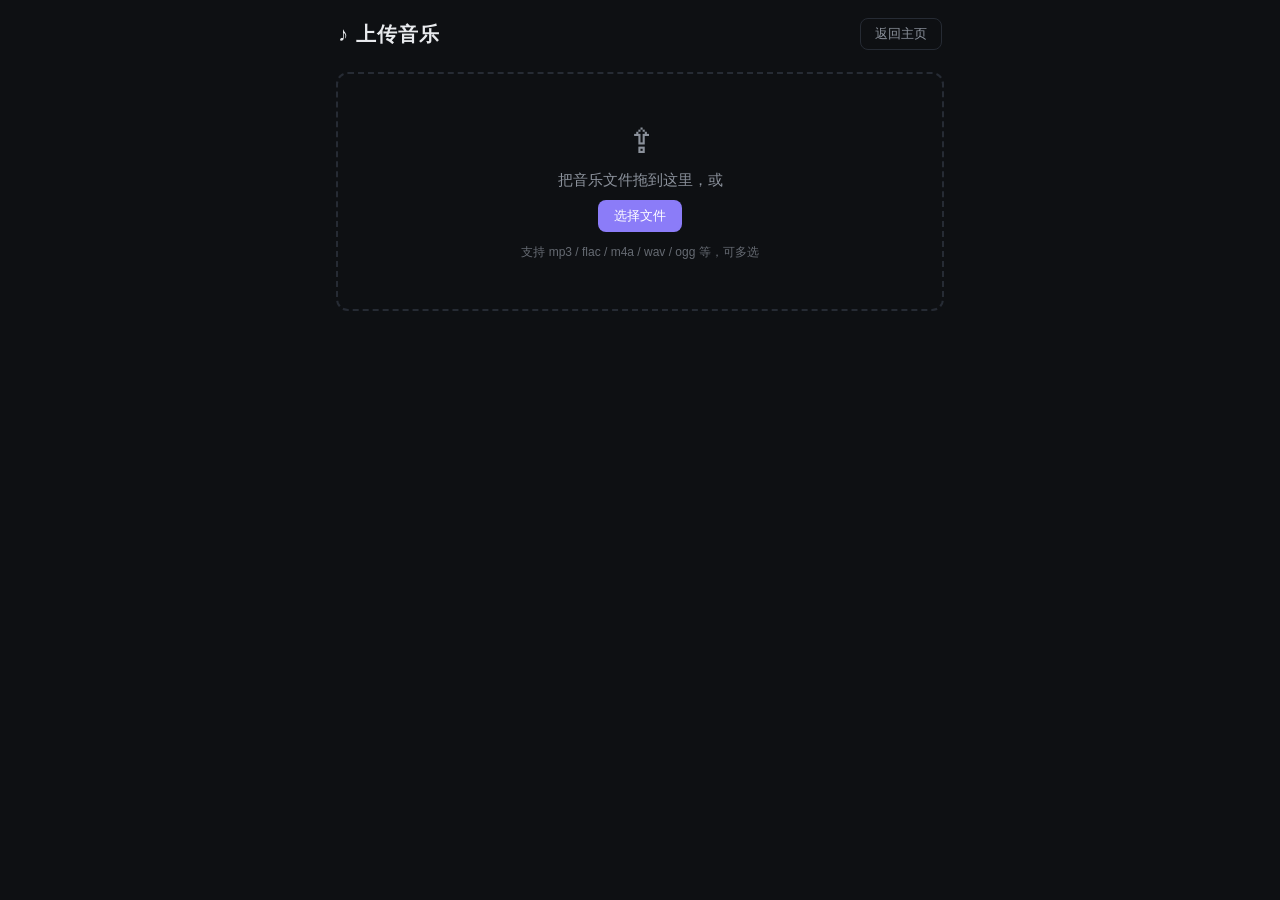
<file: templates/upload.html>
<!DOCTYPE html>
<html lang="zh-CN">
<head>
  <meta charset="UTF-8">
  <meta name="viewport" content="width=device-width, initial-scale=1.0">
  <title>上传音乐</title>
  <link rel="stylesheet" href="/static/css/style.css?v=20261031b">
</head>
<body>
  <div class="app upload-app">
    <header class="topbar">
      <h1 class="logo">♪ 上传音乐</h1>
      <a href="/" class="ghost-btn" style="text-decoration:none">返回主页</a>
    </header>

    <main>
      <div id="drop-zone" class="drop-zone">
        <p class="dz-icon">⇪</p>
        <p>把音乐文件拖到这里，或</p>
        <button id="btn-pick" class="primary-btn">选择文件</button>
        <p class="dz-hint">支持 mp3 / flac / m4a / wav / ogg 等，可多选</p>
      </div>
      <input id="file-input" type="file" multiple accept="audio/*,.mp3,.flac,.m4a,.aac,.wav,.ogg,.wma,.ape" hidden>

      <ul id="upload-list" class="upload-list"></ul>
    </main>
  </div>
  <script src="/static/js/upload.js?v=20261031b"></script>
</body>
</html>
</file>
<file: static/css/style.css>
/* ==================== 主题变量 ==================== */
:root {
  --bg: #0e1013;
  --panel: #181b21;
  --panel-hover: #1f232b;
  --border: #262b34;
  --text: #e8eaed;
  --muted: #8b919b;
  --accent: #8b7cf8;
  --accent-dim: #5a4fa8;
  --danger: #e5615e;
  --radius: 12px;
  --bg-image: linear-gradient(160deg, #141824 0%, #0e1013 100%);
}

* { margin: 0; padding: 0; box-sizing: border-box; }

/* ==================== 字体 ==================== */
/* 中文：字魂59号-创粗黑（用户指定）；英文：Great Vibes 花体 */
@font-face {
  font-family: "ChuangCuHei";
  src: url("/static/fonts/chuangcuhei.ttf") format("truetype");
  font-display: swap;
}
@font-face {
  font-family: "GreatVibes";
  src: url("/static/fonts/great-vibes.woff2") format("woff2");
  font-display: swap;
}

body {
  background: var(--bg);
  color: var(--text);
  font-family: "HarmonyOS Sans SC", "Microsoft YaHei", "PingFang SC", sans-serif;
  font-size: 15px;
}
/* 播放页打开时锁定页面滚动：避免全屏时右侧出现滚动条 */
body.player-open { overflow: hidden; }

/* 主页背景图（可在「背景」里更换，默认深色压暗保证列表可读） */
.home-bg {
  position: fixed; inset: 0; z-index: -1;
  background-image: var(--home-bg-image, none);
  background-size: cover; background-position: center;
  filter: brightness(.38) saturate(.85);
}

button { font-family: inherit; cursor: pointer; }
.hidden { display: none !important; }

/* ==================== 主页布局 ==================== */
.app {
  max-width: 760px;
  margin: 0 auto;
  min-height: 100vh;
  display: flex;
  flex-direction: column;
  padding: 0 16px;
}

.topbar {
  display: flex;
  align-items: center;
  justify-content: space-between;
  padding: 18px 2px 14px;
}

.logo { font-size: 20px; font-weight: 600; letter-spacing: 1px; }
.topbar-actions { display: flex; gap: 10px; }

.sort-select {
  background: var(--bg);
  border: 1px solid var(--border);
  color: var(--muted);
  border-radius: 8px;
  padding: 6px 10px;
  font-size: 13px;
  outline: none;
  transition: border-color .2s;
}
.sort-select:hover, .sort-select:focus { border-color: var(--accent); color: var(--text); }

.ghost-btn {
  background: transparent;
  border: 1px solid var(--border);
  color: var(--muted);
  border-radius: 8px;
  padding: 6px 14px;
  font-size: 13px;
  transition: all .2s;
}
.ghost-btn:hover { color: var(--text); border-color: var(--accent); }
.ghost-btn.active { color: var(--accent); border-color: var(--accent); }

/* ==================== 歌曲列表 ==================== */
.song-list { list-style: none; flex: 1; }

.song-item {
  display: flex;
  align-items: center;
  gap: 12px;
  padding: 11px 14px;
  border-radius: var(--radius);
  cursor: pointer;
  transition: background .15s;
}
.song-item:hover { background: var(--panel-hover); }
.song-item.playing { background: var(--panel); }
.song-item.playing .song-name { color: var(--accent); }

.song-item .idx { width: 26px; color: var(--muted); font-size: 13px; text-align: center; }
.song-item .cover-thumb {
  width: 40px; height: 40px; border-radius: 8px; object-fit: cover;
  background: linear-gradient(135deg, #23283a, #14161d);
  flex-shrink: 0;
}
.song-info { flex: 1; min-width: 0; }
.song-name { white-space: nowrap; overflow: hidden; text-overflow: ellipsis; }
.song-sub { font-size: 12px; color: var(--muted); margin-top: 2px;
  white-space: nowrap; overflow: hidden; text-overflow: ellipsis; }

.stars { display: inline-flex; gap: 1px; font-size: 14px; color: var(--muted); }
/* 加权随机抽中概率：淡淡的次要信息，等宽数字避免抖动 */
.prob {
  flex-shrink: 0;
  min-width: 40px;
  text-align: right;
  margin-right: 8px;
  font-size: 11px;
  color: var(--muted);
  opacity: .42;
  font-variant-numeric: tabular-nums;
}
.stars .on { color: #f5c452; }
.stars.clickable span { cursor: pointer; padding: 0 1px; }
.stars.clickable span:hover { transform: scale(1.2); }

/* 编辑模式下的操作条 */
.song-edit {
  display: none;
  gap: 6px;
}
body.editing .song-edit { display: flex; }
body.editing .song-item { background: var(--panel); margin-bottom: 6px; flex-wrap: wrap; }

.mini-btn {
  background: var(--panel-hover);
  border: 1px solid var(--border);
  color: var(--muted);
  border-radius: 6px;
  padding: 4px 10px;
  font-size: 12px;
  transition: all .15s;
}
.mini-btn:hover { color: var(--text); border-color: var(--accent); }
.mini-btn.danger:hover { color: var(--danger); border-color: var(--danger); }

.empty-hint { color: var(--muted); text-align: center; padding: 60px 0; }

/* ==================== 底部功能卡片 ==================== */
.panels {
  display: flex;
  gap: 12px;
  padding: 16px 0 20px;
  flex-wrap: wrap;
}

.panel-card {
  flex: 1;
  min-width: 220px;
  background: var(--panel);
  border: 1px solid var(--border);
  border-radius: var(--radius);
  padding: 14px 16px;
  transition: border-color .2s;
}
.panel-card:hover { border-color: var(--accent-dim); }

.panel-card h3 { font-size: 14px; font-weight: 600; margin-bottom: 8px; }
.panel-card p { font-size: 12px; color: var(--muted); margin-bottom: 10px; }
.panel-card .panel-actions { display: flex; gap: 8px; flex-wrap: wrap; }

.primary-btn {
  background: var(--accent);
  color: #fff;
  border: none;
  border-radius: 8px;
  padding: 7px 16px;
  font-size: 13px;
  transition: background .2s;
}
.primary-btn:hover { background: var(--accent-dim); }
.primary-btn:disabled { background: var(--border); color: var(--muted); cursor: not-allowed; }

.usb-dev {
  display: flex; align-items: center; justify-content: space-between;
  gap: 6px 10px; flex-wrap: wrap;
  font-size: 12px; color: var(--muted);
  padding: 8px 10px; border-radius: 8px; background: var(--bg);
  margin-bottom: 6px;
}
.usb-dev b { color: var(--text); font-weight: 500; }
.usb-info { min-width: 0; flex: 1 1 100%; }
.usb-dev-line { display: flex; align-items: baseline; gap: 6px; flex-wrap: wrap; }
.usb-usage { flex: 1 1 100%; font-size: 11px; margin-top: 4px; color: var(--muted); display: flex; align-items: center; gap: 6px; white-space: nowrap; }
.usb-bar { flex: 1 1 60px; max-width: 110px; min-width: 44px; height: 4px; border-radius: 2px; background: var(--border); overflow: hidden; }
.usb-bar i { display: block; height: 100%; background: var(--accent); transition: width .3s; }
.usb-side { display: flex; align-items: center; gap: 6px; flex-shrink: 0; }
.badge { font-size: 11px; padding: 2px 8px; border-radius: 10px; white-space: nowrap; }
.badge.ok { background: #1d3a2a; color: #6fd598; }
.badge.off { background: #3a3222; color: #e0b45c; }
.badge.lock { background: #3a2626; color: var(--danger); }
#panel-usb { flex: 1.5 1 300px; }

/* ==================== 沉浸式播放页 ==================== */
.player {
  position: fixed; inset: 0; z-index: 100;
  display: flex; flex-direction: column;
  color: #fff;
  background: var(--bg);
  animation: fade-in .35s ease;
}
/* 元素级全屏（iPad Safari 等移动端）时保证铺满且不透明 */
.player:fullscreen, .player:-webkit-full-screen { width: 100%; height: 100%; background: var(--bg); }
.player-bg {
  position: absolute; inset: -20px;
  background-image: var(--bg-image);
  background-size: cover; background-position: center;
  filter: brightness(.45) saturate(.9);
  z-index: -1;
}

.player-top, .player-bottom { padding: 20px 28px; position: relative; transition: opacity .6s ease; }
.player-top { display: flex; align-items: center; gap: 14px; }

/* 免打扰模式：无操作一段时间后隐藏底部控制条和顶部按钮，歌名常驻 */
.player.zen .player-bottom { opacity: 0; pointer-events: none; }
.player.zen .round-btn { opacity: 0; pointer-events: none; }
.player.zen { cursor: none; }

.round-btn {
  width: 38px; height: 38px; border-radius: 50%;
  background: rgba(255,255,255,.12); border: none; color: #fff; font-size: 16px;
  transition: background .2s, opacity .6s ease;
}
.round-btn:hover { background: rgba(255,255,255,.25); }

.player-title { flex: 1; }
/* 播放页标题字体：纯英文花体 / 含中文用创粗黑（由 JS 按内容切换类名） */
#pl-title { font-size: 20px; font-weight: 600; }
#pl-title.font-cn { font-family: "ChuangCuHei", "Microsoft YaHei", sans-serif; font-weight: 500; }
#pl-title.font-en { font-family: "GreatVibes", cursive; font-weight: 400; font-size: 30px; }
.pl-rating { font-size: 13px; opacity: .75; margin-top: 2px; transition: opacity .6s ease; }
/* 免打扰模式下星级随按钮一起隐藏，只留歌名 */
.player.zen .pl-rating { opacity: 0; }

.player-body {
  flex: 1;
  display: grid;
  grid-template-columns: minmax(0, 1fr) minmax(0, 1fr); /* 左右等宽，关于中轴线对称 */
  place-items: center;              /* 各自水平垂直居中 */
  padding: 0 4vw;
  min-height: 0;
}

/* 旋转唱片 */
.disc-wrap { flex-shrink: 0; display: flex; justify-content: center; }
.disc {
  width: min(32vw, 320px); height: min(32vw, 320px);
  border-radius: 50%;
  background: linear-gradient(135deg, #23283a, #10121a 60%, #1c2030);
  box-shadow: 0 12px 48px rgba(0,0,0,.6), inset 0 0 0 1px rgba(255,255,255,.08);
  overflow: hidden; position: relative;
  animation: spin 22s linear infinite;
  animation-play-state: paused;
}
.disc.spinning { animation-play-state: running; }
.disc img { width: 100%; height: 100%; object-fit: cover; }
.disc-fallback {
  position: absolute; inset: 0; display: flex; align-items: center; justify-content: center;
  font-size: 64px; color: rgba(255,255,255,.18);
}
@keyframes spin { to { transform: rotate(360deg); } }
@keyframes fade-in { from { opacity: 0; } }

/* 歌词区 */
.lyrics-wrap {
  width: 100%;               /* grid 居中会导致收缩为内容宽，必须显式撑满 */
  height: min(58vh, 480px);
  overflow: hidden;
  position: relative;
}
.lyrics {
  position: absolute; left: 0; right: 0; top: 50%;
  transition: transform .45s cubic-bezier(.2,.7,.3,1);
}
.lyric-line {
  padding: 9px 12px;
  font-size: 17px; line-height: 1.5;
  color: #fff; opacity: .35;
  transition: all .35s ease;
  /* 居中对齐 + 中心缩放：与左侧唱片关于中轴线视觉对称 */
  text-align: center;
  transform-origin: center center;
}
.lyric-line.active {
  font-size: 21px; font-weight: 600; opacity: 1;
  transform: scale(1.06);
}
.lyric-line.dim { opacity: .25; font-size: 15px; }

/* 底部控制条 */
.progress-row { display: flex; align-items: center; gap: 12px; font-size: 12px; color: rgba(255,255,255,.7); }
.progress-row input {
  flex: 1; -webkit-appearance: none; height: 4px; border-radius: 2px;
  background: rgba(255,255,255,.2); outline: none;
}
.progress-row input::-webkit-slider-thumb {
  -webkit-appearance: none; width: 12px; height: 12px; border-radius: 50%;
  background: #fff; cursor: pointer;
}
.controls { display: flex; justify-content: center; align-items: center; gap: 26px; margin-top: 14px; }
.ctl-btn {
  background: none; border: none; color: #fff; font-size: 22px; opacity: .85;
  transition: opacity .2s, transform .2s;
}
.ctl-btn:hover { opacity: 1; transform: scale(1.1); }
.ctl-btn.small { font-size: 15px; opacity: .5; }
.ctl-btn.small.active { opacity: 1; color: var(--accent); }
.ctl-btn.play {
  width: 56px; height: 56px; border-radius: 50%; font-size: 22px;
  background: rgba(255,255,255,.14);
}

/* 常驻迷你控制条 */
.nowbar {
  position: fixed;
  left: 50%; bottom: 14px;
  transform: translateX(-50%);
  z-index: 90;
  display: flex; align-items: center; gap: 10px;
  background: rgba(24, 27, 33, .92);
  border: 1px solid var(--border);
  border-radius: 999px;
  padding: 8px 16px;
  box-shadow: 0 6px 24px rgba(0,0,0,.45);
  backdrop-filter: blur(6px);
  max-width: min(92vw, 520px);
}
.nb-title {
  font-size: 14px;
  white-space: nowrap; overflow: hidden; text-overflow: ellipsis;
  min-width: 0; max-width: 240px;
}
.nb-ctl { font-size: 16px; }
.nb-ctl:hover { transform: scale(1.05); }
body.has-nowbar .app { padding-bottom: 76px; }
.nowbar .round-btn { width: 30px; height: 30px; font-size: 14px; flex-shrink: 0; }

/* ==================== 弹窗 ==================== */
.modal-mask {
  position: fixed; inset: 0; z-index: 200;
  background: rgba(0,0,0,.55);
  display: flex; align-items: center; justify-content: center;
  animation: fade-in .2s;
}
.modal {
  background: var(--panel); border: 1px solid var(--border);
  border-radius: var(--radius); padding: 22px 24px;
  width: min(420px, 92vw);
}
.modal h3 { margin-bottom: 14px; font-size: 16px; }
.modal input[type="text"] {
  width: 100%; padding: 9px 12px; border-radius: 8px;
  border: 1px solid var(--border); background: var(--bg); color: var(--text);
  outline: none; margin-bottom: 12px;
}
.modal input[type="text"]:focus { border-color: var(--accent); }
.modal-actions { display: flex; justify-content: flex-end; gap: 10px; margin-top: 6px; }

/* 批量补词进度弹窗 */
.bf-progress { font-size: 20px; font-weight: 600; margin: 10px 0 2px; }
.bf-current { font-size: 11.5px; color: var(--muted); min-height: 1.4em; word-break: break-all; }
.bf-list {
  max-height: 300px; overflow-y: auto; text-align: left;
  font-size: 12px; margin: 8px 0; line-height: 1.7;
}
.bf-list li { padding: 2px 4px; border-bottom: 1px dashed rgba(255,255,255,.07); word-break: break-all; }
.modal .row { display: flex; gap: 10px; margin-bottom: 10px; align-items: center; }
.modal .row .primary-btn, .modal .row .ghost-btn { flex: 1; }
textarea.lrc-input {
  width: 100%; height: 180px; border-radius: 8px; resize: vertical;
  border: 1px solid var(--border); background: var(--bg); color: var(--text);
  padding: 10px; outline: none; margin-bottom: 12px; font-size: 13px;
}
textarea.lrc-input:focus { border-color: var(--accent); }

/* 手动补词页 */
.hint-text { font-size: 12px; color: var(--muted); }

/* ==================== 歌词工坊 ==================== */
.modal.wide { width: min(780px, 96vw); max-height: 90vh; display: flex; flex-direction: column; }
.ls-title { margin-bottom: 6px !important; }
.ls-status { font-size: 12px; color: var(--muted); margin-bottom: 10px; line-height: 1.6; }
.ls-status.ok { color: #7fdc9f; }
.ls-status.warn { color: #f0c86a; }
.ls-status.error { color: #ff9c9c; }
.ls-status.busy { color: var(--accent); }
.ls-tools { display: flex; flex-wrap: wrap; gap: 8px; align-items: center; margin-bottom: 10px; }
.ls-spacer { flex: 1 1 auto; }
.ls-lines {
  flex: 1 1 auto; min-height: 170px; max-height: 46vh; overflow-y: auto;
  border: 1px solid var(--border); border-radius: 10px; padding: 8px;
  background: rgba(0,0,0,.18);
}
.ls-empty { font-size: 12px; color: var(--muted); padding: 20px 10px; text-align: center; line-height: 1.8; }
.ls-row { display: grid; grid-template-columns: 24px 24px 80px 1fr 22px; gap: 6px; align-items: center; padding: 3px 2px; }
.ls-idx { font-size: 11px; color: var(--faint); text-align: right; }
.ls-play, .ls-del { background: none; border: none; color: var(--muted); cursor: pointer; font-size: 12px; padding: 0; line-height: 1; }
.ls-play:hover { color: var(--accent); }
.ls-del:hover { color: var(--danger); }
.ls-row input {
  width: 100%; min-width: 0; padding: 5px 8px; font-size: 12.5px; border-radius: 6px;
  border: 1px solid transparent; background: rgba(255,255,255,.04); color: var(--text); outline: none;
}
.ls-row input:focus { border-color: var(--accent); background: rgba(0,0,0,.3); }
.ls-row .ls-ts { text-align: center; color: var(--accent); font-variant-numeric: tabular-nums; }
.ls-foot { display: flex; align-items: center; gap: 10px; margin-top: 12px; }
.ls-foot .primary-btn { padding: 7px 20px; }
.hub-item { cursor: pointer; }
@media (max-width: 600px) {
  .modal.wide { width: 96vw; padding: 16px 14px; }
  .ls-row { grid-template-columns: 18px 22px 72px 1fr 18px; gap: 4px; }
  .ls-row input { font-size: 12px; padding: 5px 6px; }
  .ls-tools .mini-btn { font-size: 11px; }
}

/* ==================== 上传页 ==================== */
.upload-app { max-width: 640px; }
.drop-zone {
  border: 2px dashed var(--border);
  border-radius: var(--radius);
  padding: 48px 20px; text-align: center; color: var(--muted);
  transition: border-color .2s, background .2s;
  margin-top: 8px;
}
.drop-zone.dragover { border-color: var(--accent); background: var(--panel); }
.dz-icon { font-size: 34px; margin-bottom: 10px; }
.dz-hint { font-size: 12px; margin-top: 12px; opacity: .7; }
.drop-zone .primary-btn { margin-top: 10px; }

.upload-list { list-style: none; margin-top: 16px; }
.upload-item {
  background: var(--panel); border: 1px solid var(--border);
  border-radius: 10px; padding: 10px 14px; margin-bottom: 8px; font-size: 13px;
}
.upload-item .bar {
  height: 4px; border-radius: 2px; background: var(--border);
  margin-top: 8px; overflow: hidden;
}
.upload-item .bar i { display: block; height: 100%; width: 0; background: var(--accent); transition: width .2s; }
.upload-item.done { border-color: #2c4a38; }
.upload-item.done .bar i { background: #6fd598; }
.upload-item.fail { border-color: #4a2c2c; color: var(--danger); }

@media (max-width: 720px) {
  .player-body { grid-template-columns: 1fr; gap: 20px; padding-top: 10px; }
  .disc { width: min(52vw, 240px); height: min(52vw, 240px); }
  .lyrics-wrap { height: 38vh; }
}

/* ==================== 全屏覆盖层（歌词工坊缺词清单） ==================== */
.overlay-page {
  position: fixed; inset: 0; z-index: 60;
  background: rgba(4,5,10,.45);
  display: flex; flex-direction: column;
  animation: overlayfade .2s ease;
}
/* 覆盖层背景与主页同源（--home-bg-image），同样压暗保证列表可读 */
.overlay-page::before {
  content: ""; position: absolute; inset: 0; z-index: -1;
  background-image: var(--home-bg-image, none);
  background-size: cover; background-position: center;
  filter: brightness(.38) saturate(.85);
}
@keyframes overlayfade { from { opacity: 0 } to { opacity: 1 } }
.net-top {
  display: flex; align-items: center; gap: 14px;
  padding: 16px 20px; border-bottom: 1px solid var(--line);
  flex-shrink: 0;
}
.net-top h2 { font-size: 16px; font-weight: 600; letter-spacing: .06em; flex: 1; }
body.overlay-open { overflow: hidden; }
.net-body { flex: 1; overflow-y: auto; padding: 18px 20px 40px; max-width: 860px; width: 100%; margin: 0 auto;
  scrollbar-width: none; -ms-overflow-style: none; }
.net-body::-webkit-scrollbar { display: none; }
.net-tip { font-size: 12px; color: var(--muted); margin-top: 12px; line-height: 1.6; }

/* 缺词清单 */
.net-songs { list-style: none; }
.net-song { display: flex; align-items: center; gap: 10px; padding: 7px 6px; border-bottom: 1px dashed rgba(255,255,255,.06); }
.net-song:hover { background: rgba(255,255,255,.03); }
.net-info { flex: 1; min-width: 0; }
.net-name { font-size: 13px; white-space: nowrap; overflow: hidden; text-overflow: ellipsis; }
.net-artist { font-size: 11px; color: var(--muted); white-space: nowrap; overflow: hidden; text-overflow: ellipsis; }
.net-loading { font-size: 12px; color: var(--muted); padding: 10px 4px; }
@media (max-width: 720px) {
  .net-body { padding: 14px 14px 30px; }
}
</file>
